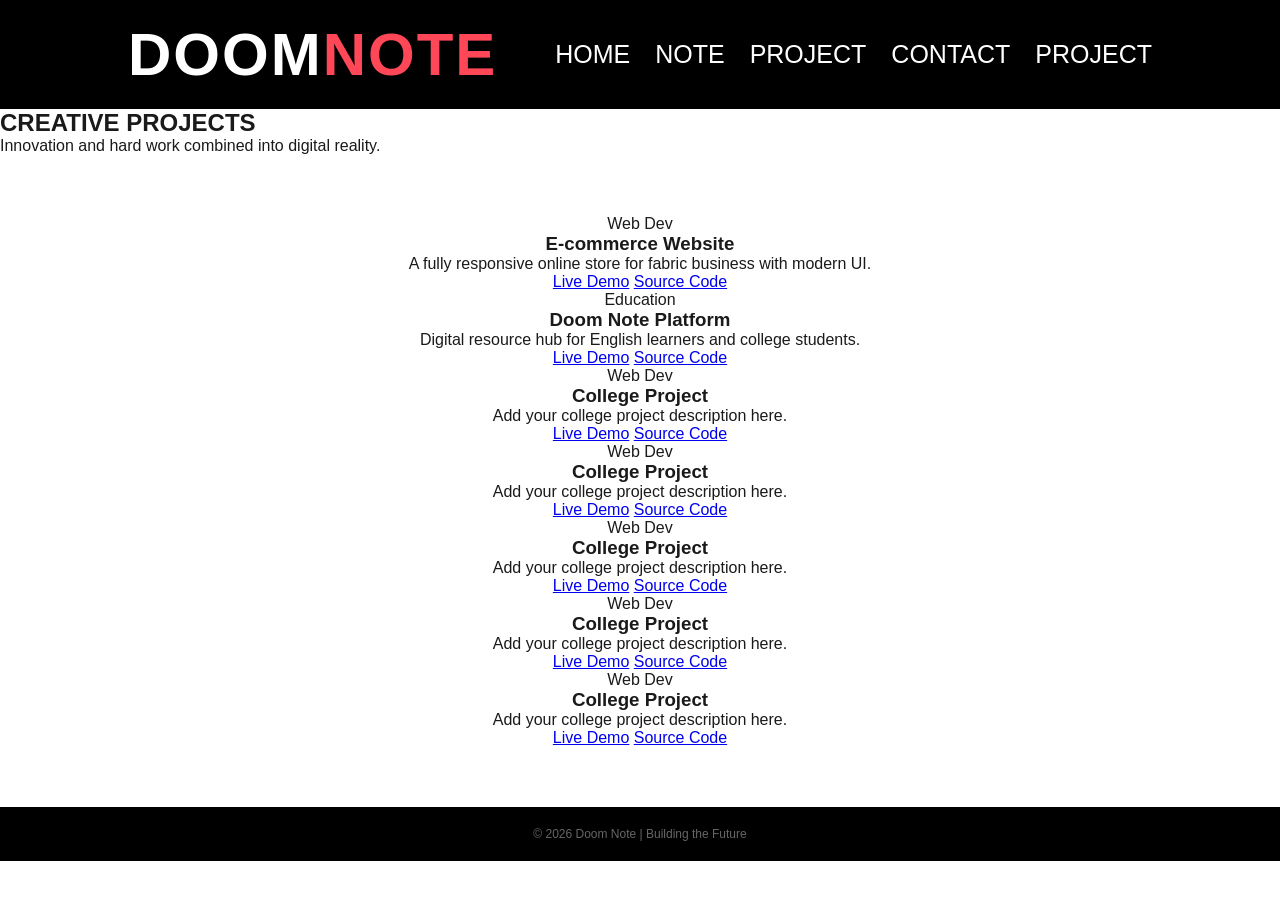
<file: PROJECT.HTML>
<!DOCTYPE html>
<html lang="en">
<head>
    <meta charset="UTF-8">
    <meta name="viewport" content="width=device-width, initial-scale=1.0">
    <title>Our Projects | Doom Note</title>
    <link rel="stylesheet" href="style.css">
</head>
<body>

    <header>
        <nav>
            <div class="logo">DOOM<span>NOTE</span></div>
            <ul class="nav-links">
                <li><a href="index.html">Home</a></li>
                <li><a href="index.html#notes">Note</a></li>
                <li><a href="project.html">Project</a></li>
                <li><a href="index.html#contact">Contact</a></li>
                <li><a href="project.html">Project</a></li>
            </ul>
        </nav>
    </header>

    <section class="project-hero">
        <h1>CREATIVE PROJECTS</h1>
        <p>Innovation and hard work combined into digital reality.</p>
    </section>

    <section class="container">
        <div class="project-grid">
            
            <div class="project-card">
                <div class="project-content">
                    <span class="tag">Web Dev</span>
                    <h3>E-commerce Website</h3>
                    <p>A fully responsive online store for fabric business with modern UI.</p>
                    <div class="project-links">
                        <a href="#" class="view-btn">Live Demo</a>
                        <a href="#" class="code-btn">Source Code</a>
                    </div>
                </div>
            </div>

            <div class="project-card">
                <div class="project-content">
                    <span class="tag">Education</span>
                    <h3>Doom Note Platform</h3>
                    <p>Digital resource hub for English learners and college students.</p>
                    <div class="project-links">
                        <a href="#" class="view-btn">Live Demo</a>
                        <a href="#" class="code-btn">Source Code</a>
                    </div>
                </div>
            </div>

            <!-- Project Card 2 -->
            <div class="project-card">
                <div class="project-content">
                    <span class="tag">Web Dev</span>
                    <h3>College Project</h3>
                    <p>Add your college project description here.</p>
                    <div class="project-links">
                        <a href="#" class="view-btn">Live Demo</a>
                        <a href="#" class="code-btn">Source Code</a>
                    </div>
                </div>
            </div>

            <!-- Project Card 3 -->
            <div class="project-card">
                <div class="project-content">
                    <span class="tag">Web Dev</span>
                    <h3>College Project</h3>
                    <p>Add your college project description here.</p>
                    <div class="project-links">
                        <a href="#" class="view-btn">Live Demo</a>
                        <a href="#" class="code-btn">Source Code</a>
                    </div>
                </div>
            </div>

            <!-- Project Card 4 -->
            <div class="project-card">
                <div class="project-content">
                    <span class="tag">Web Dev</span>
                    <h3>College Project</h3>
                    <p>Add your college project description here.</p>
                    <div class="project-links">
                        <a href="#" class="view-btn">Live Demo</a>
                        <a href="#" class="code-btn">Source Code</a>
                    </div>
                </div>
            </div>

            <!-- Project Card 5 -->
            <div class="project-card">
                <div class="project-content">
                    <span class="tag">Web Dev</span>
                    <h3>College Project</h3>
                    <p>Add your college project description here.</p>
                    <div class="project-links">
                        <a href="#" class="view-btn">Live Demo</a>
                        <a href="#" class="code-btn">Source Code</a>
                    </div>
                </div>
            </div>

            <!-- Project Card 6 -->
            <div class="project-card">
                <div class="project-content">
                    <span class="tag">Web Dev</span>
                    <h3>College Project</h3>
                    <p>Add your college project description here.</p>
                    <div class="project-links">
                        <a href="#" class="view-btn">Live Demo</a>
                        <a href="#" class="code-btn">Source Code</a>
                    </div>
                </div>
            </div>

        </div>
    </section>

    <footer>
        <p>&copy; 2026 Doom Note | Building the Future</p>
    </footer>

</body>
</html>
</file>
<file: style.css>
* {
    margin: 0;
    padding: 0;
    box-sizing: border-box;
    font-family: 'Arial', sans-serif;
}

body { background-color: #ffffff; color: #1a1a1a; scroll-behavior: smooth; }

/* Navbar */
nav {
    display: flex;
    justify-content: space-between;
    align-items: center;
    padding: 20px 10%;
    background: #000;
    color: white;
    position: sticky;
    top: 0;
    z-index: 100;
}

.logo { font-size: 60px; font-weight: bold; letter-spacing: 2px; }
.logo span { color: #ff4757; } /* Note word ko red color diya hai doom vibe ke liye */

.nav-links { display: flex; list-style: none; }
.nav-links li { margin-left: 25px; }
.nav-links li a { color: white; text-decoration: none; font-size: 25px; text-transform: uppercase; }

/* Sections */
.container { padding: 60px 5%; text-align: center; }
/* Purane .hero ko isse replace karein */
.hero { 
    background-color: #27ae60; /* Professional Green */
    color: white; 
    height: 100vh;            /* Full Screen Height */
    display: flex;            /* Content center karne ke liye */
    flex-direction: column; 
    justify-content: center; 
    align-items: center; 
    text-align: center;
    padding: 0 10%;           /* Side se thodi jagah */
}

/* Welcome text ko thoda bada aur sundar dikhane ke liye */
.hero h1 { 
    font-size: 5.2rem; 
    margin-bottom: 20px;
    letter-spacing: 3px;
    text-transform: uppercase;
}

.hero p {
    font-size: 4.1rem;
    opacity: 0.9;
}
.section-title { margin-bottom: 40px; font-size: 32px; text-transform: uppercase; font-weight: bold; }

/* Notes Grid - For both Notes and Projects */
.notes-grid {
    display: grid;
    grid-template-columns: repeat(auto-fit, minmax(320px, 1fr));
    gap: 30px;
    padding: 20px 0;
}

.note-card {
    background: #fff;
    border-radius: 12px;
    overflow: hidden;
    box-shadow: 0 5px 20px rgba(0,0,0,0.1);
    transition: 0.3s;
    text-align: left;
}

.note-card:hover {
    transform: translateY(-10px);
    box-shadow: 0 15px 30px rgba(0,0,0,0.15);
}

.note-image {
    width: 100%;
    height: 200px;
    overflow: hidden;
}

.note-image img {
    width: 100%;
    height: 100%;
    object-fit: cover;
}

.note-info {
    padding: 25px;
}

.note-info h3 {
    font-size: 1.4rem;
    margin: 10px 0;
    color: #1a1a1a;
}

/* Increase text size for note descriptions */
.note-info p {
    font-size: 1.1rem; /* Increased from 0.95rem */
    line-height: 1.8; /* Improved readability */
    color: #444; /* Slightly darker for better contrast */
}

.category-tag {
    display: inline-block;
    background: #27ae60;
    color: white;
    padding: 5px 15px;
    border-radius: 20px;
    font-size: 12px;
    text-transform: uppercase;
    font-weight: bold;
}

.download-btn {
    display: inline-block;
    background: #1a1a1a;
    color: white;
    padding: 12px 25px;
    text-decoration: none;
    border-radius: 5px;
    font-weight: bold;
    transition: 0.3s;
    margin-top: 10px;
}

.download-btn:hover {
    background: #27ae60;
}

/* Dark background section */
.dark-bg {
    background: #1a1a1a;
    color: white;
}

.dark-bg .section-title {
    color: white;
}

.dark-bg .note-card {
    background: #2d2d2d;
}

.dark-bg .note-info h3 {
    color: white;
}

.dark-bg .note-info p {
    color: #aaa;
}

/* Cards Grid */
.grid {
    display: grid;
    grid-template-columns: repeat(auto-fit, minmax(280px, 1fr));
    gap: 20px;
}

.card {
    border: 1px solid #ddd;
    padding: 30px;
    border-radius: 5px;
    transition: 0.3s;
}

.card:hover { border-color: #000; transform: translateY(-5px); }

.btn {
    display: inline-block;
    margin-top: 20px;
    padding: 10px 20px;
    background: #000;
    color: #ffffff;
    text-decoration: none;
    font-size: 12px;
}

/* Mobile responsive */
@media (max-width: 768px) {
    .nav-links { 
        display: none; 
    }
    .hero h1 { 
        font-size: 2.5rem; 
    }
    .hero p {
        font-size: 1.2rem;
    }
    .logo {
        font-size: 30px;
    }
    .notes-grid {
        grid-template-columns: 1fr;
    }
    .section-title {
        font-size: 1.5rem;
    }
}

footer { background: #000; color: #666; text-align: center; padding: 20px; font-size: 12px; }

.insta-link {
    color: #E1306C; /* Instagram pinkish-red color */
    font-weight: bold;
    text-decoration: none;
    border-bottom: 2px solid transparent;
    transition: 0.3s;
}

.insta-link:hover {
    border-bottom: 2px solid #E1306C;
}

/* Notes Section Styling */
.notes-grid {
    display: grid;
    grid-template-columns: repeat(auto-fit, minmax(300px, 1fr));
    gap: 30px;
    padding: 20px 0;
}

.note-card {
    background: #fff;
    border-radius: 12px;
    overflow: hidden; /* Photo ko corner se round karne ke liye */
    box-shadow: 0 10px 20px rgba(0,0,0,0.1);
    transition: 0.3s;
    border: 1px solid #eee;
}

.note-card:hover {
    transform: translateY(-10px);
    box-shadow: 0 15px 30px rgba(0,0,0,0.2);
}

.note-image img {
    width: 100%;
    height: 200px;
    object-fit: cover; /* Photo crop hokar set ho jayegi */
}

.note-info {
    padding: 20px;
    text-align: left;
}



/* Note Cards ka naya look */
.note-card {
    background: #fff;
    border-radius: 65px;
    overflow: hidden;
    box-shadow: 0 4px 15px rgba(0,0,0,0.05); /* Light shadow */
    transition: all 0.4s ease;
    border: none; /* Border hata di */
    text-align: left;
}

.note-card:hover {
    transform: translateY(-10px);
    box-shadow: 0 12px 30px rgba(0,0,0,0.15);
}

.category-tag {
    background: #e8f5e9;
    color: #27ae60;
    font-size: 30px;
    font-weight: bold;
    padding: 15px 10px;
    border-radius: 20px;
    display: inline-block;
    margin-bottom: 20px;
    text-transform: uppercase;
}

.note-info h3 {
    font-size: 20px;
    margin-bottom: 8px;
    color: #2c3e50;
}

.note-info p {
    font-size: 1.1rem;
    color: #7f8c8d;
    line-height: 1.6;
    margin-bottom: 20px;
}

.download-btn {
    display: block;
    text-align: center;
    background: #27ae60;
    color: white !important;
    padding: 50px;
    text-decoration: none;
    border-radius: 10px;
    font-weight: 600;
    font-size: 30px;
    transition: 0.5s;
}

.download-btn:hover {
    background: #1e8449;
    letter-spacing: 5px;
}

/* --- Professional Contact Section --- */
.contact-section {
    background: #f8f8f8;
    padding: 80px 5%;
    text-align: center;
}
.contact-icon {
    color: #e1306c;
    font-size: 2.2rem;
    vertical-align: middle;
    margin-right: 10px;
}
.contact-card {
    background: #fff;
    max-width: 500px;
    margin: 30px auto 0 auto;
    border-radius: 16px;
    box-shadow: 0 8px 32px rgba(0,0,0,0.08);
    padding: 40px 30px 30px 30px;
}
.contact-desc {
    font-size: 1.1rem;
    margin-bottom: 25px;
    color: #333;
}
.contact-row {
    display: flex;
    align-items: center;
    justify-content: flex-start;
    gap: 10px;
    margin-bottom: 18px;
    font-size: 1.08rem;
}
.contact-label {
    font-weight: bold;
    color: #222;
    min-width: 90px;
    text-align: right;
}
.contact-link.email {
    color: #27ae60;
    text-decoration: none;
    font-weight: bold;
    transition: color 0.2s;
}
.contact-link.email:hover {
    color: #219150;
    text-decoration: underline;
}
.contact-link.insta {
    color: #e1306c;
    text-decoration: none;
    font-weight: bold;
    transition: color 0.2s;
}
.contact-link.insta:hover {
    color: #b91d54;
    text-decoration: underline;
}
.contact-link.whatsapp {
    color: #25D366;
    text-decoration: none;
    font-weight: bold;
    transition: color 0.2s;
}
.contact-link.whatsapp:hover {
    color: #128C7E;
    text-decoration: underline;
}
.contact-form {
    display: flex;
    flex-direction: column;
    gap: 15px;
    margin-top: 30px;
}
.contact-form input,
.contact-form textarea {
    padding: 12px 15px;
    border: 1px solid #ddd;
    border-radius: 6px;
    font-size: 1rem;
    resize: none;
}
.contact-form textarea {
    min-height: 90px;
    max-width: 100%;
}
.contact-form button {
    background: #27ae60;
    color: white;
    border: none;
    padding: 12px 0;
    border-radius: 6px;
    font-size: 1.1rem;
    font-weight: bold;
    cursor: pointer;
    transition: background 0.2s;
}
.contact-form button:hover {
    background: #219150;
}
@media (max-width: 600px) {
    .contact-card {
        padding: 25px 10px 20px 10px;
    }
    .contact-section {
        padding: 40px 2%;
    }
}

/* WhatsApp QR Code Styling */
.contact-qr {
    width: 150px;
    height: auto;
    margin-top: 10px;
    border: 2px solid #ddd;
    border-radius: 10px;
    box-shadow: 0 4px 10px rgba(0, 0, 0, 0.1);
    transition: transform 0.3s;
}
.contact-qr:hover {
    transform: scale(1.05);
}

/* --- PDF Modal Fullscreen Fix --- */
.modal {
    display: none;
    position: fixed;
    z-index: 1000;
    left: 0;
    top: 0;
    width: 100vw;
    height: 100vh;
    background-color: rgba(0, 0, 0, 0.97);
    justify-content: center;
    align-items: center;
    padding: 0;
}

.modal-content {
    background-color: #222;
    padding: 0;
    border-radius: 0;
    width: 100vw;
    height: 100vh;
    max-width: 100vw;
    max-height: 100vh;
    display: flex;
    flex-direction: column;
    position: relative;
    box-shadow: none;
}

.modal-content h3 {
    margin: 0;
    padding: 20px 30px 10px 30px;
    color: #fff;
    background: #222;
    font-size: 2rem;
    border-bottom: 1px solid #444;
}

.modal-content iframe {
    width: 100vw;
    height: 100%;
    flex: 1 1 auto;
    border: none;
    border-radius: 0;
    background: #333;
}

.modal-buttons {
    display: flex;
    gap: 15px;
    padding: 20px 0 30px 0;
    justify-content: center;
    background: #222;
    border-top: 1px solid #444;
}

.modal-buttons .download-btn {
    padding: 16px 40px;
    background: #27ae60;
    color: white;
    text-decoration: none;
    border-radius: 8px;
    font-size: 1.2rem;
    font-weight: bold;
    box-shadow: 0 2px 8px rgba(0,0,0,0.15);
}

.modal-buttons .cancel-btn {
    padding: 16px 40px;
    background: #666;
    color: white;
    border: none;
    border-radius: 8px;
    font-size: 1.2rem;
    font-weight: bold;
    cursor: pointer;
    box-shadow: 0 2px 8px rgba(0,0,0,0.10);
}

.close-modal {
    position: absolute;
    top: 18px;
    right: 30px;
    font-size: 2.5rem;
    cursor: pointer;
    color: #fff;
    z-index: 10;
    transition: color 0.2s;
}
.close-modal:hover {
    color: #ff4757;
}
@media (max-width: 600px) {
    .modal-content h3 {
        font-size: 1.2rem;
        padding: 10px 10px 5px 10px;
    }
    .modal-buttons .download-btn, .modal-buttons .cancel-btn {
        padding: 10px 10px;
        font-size: 1rem;
    }
}
</file>
